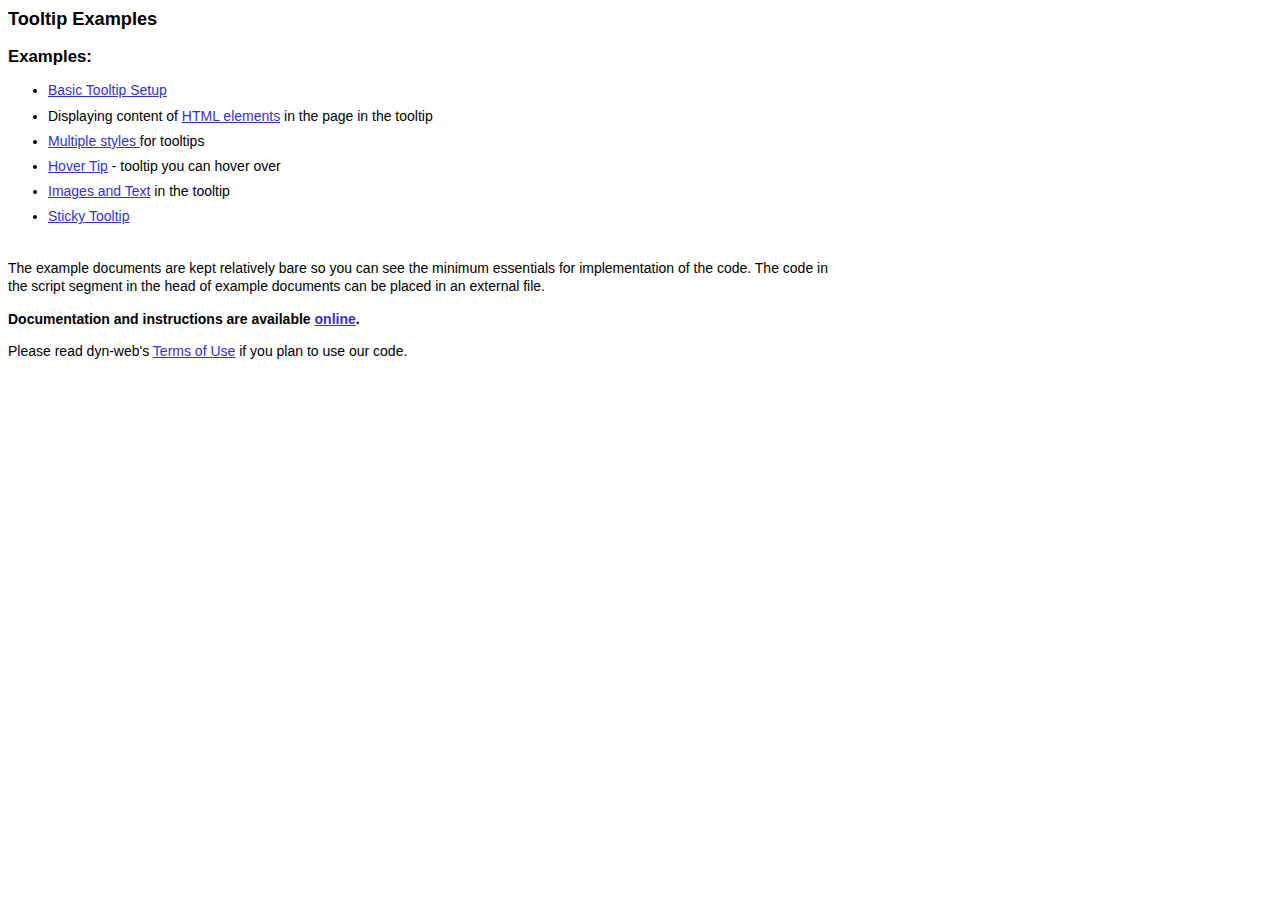
<file: monitoreo/dw_tooltips/index.html>
<html>
<head>
<title>Tooltip Examples</title>
<link rel="stylesheet" href="css/ex.css" type="text/css">
</head>
<body>
<h1>Tooltip Examples</h1>

<h2>Examples:</h2>

<ul>
    <li><a href="basic.html">Basic Tooltip Setup</a></li>
    <li>Displaying content of <a href="html_els.html">HTML elements</a> in the page in the tooltip </li>
    <li><a href="classes.html">Multiple styles </a> for tooltips</li>
    <li><a href="hover_tip.html">Hover Tip</a> - tooltip you can hover over </li>
    <li><a href="img_txt.html">Images and Text</a> in the tooltip </li>
    <li><a href="sticky.html">Sticky Tooltip</a></li>

</ul>

<p>The example documents are kept relatively bare so you can see the minimum essentials for implementation of the code. The code in the script segment in the head of example documents can be placed in an external file.</p>

<p><strong>Documentation and instructions are available <a href="http://www.dyn-web.com/code/tooltips/documentation.php">online</a>.</strong></p>

<p>Please read dyn-web's <a href="http://www.dyn-web.com/business/terms.php">Terms of Use</a> if you plan to use our code.</p>
</body>
</html>
</file>
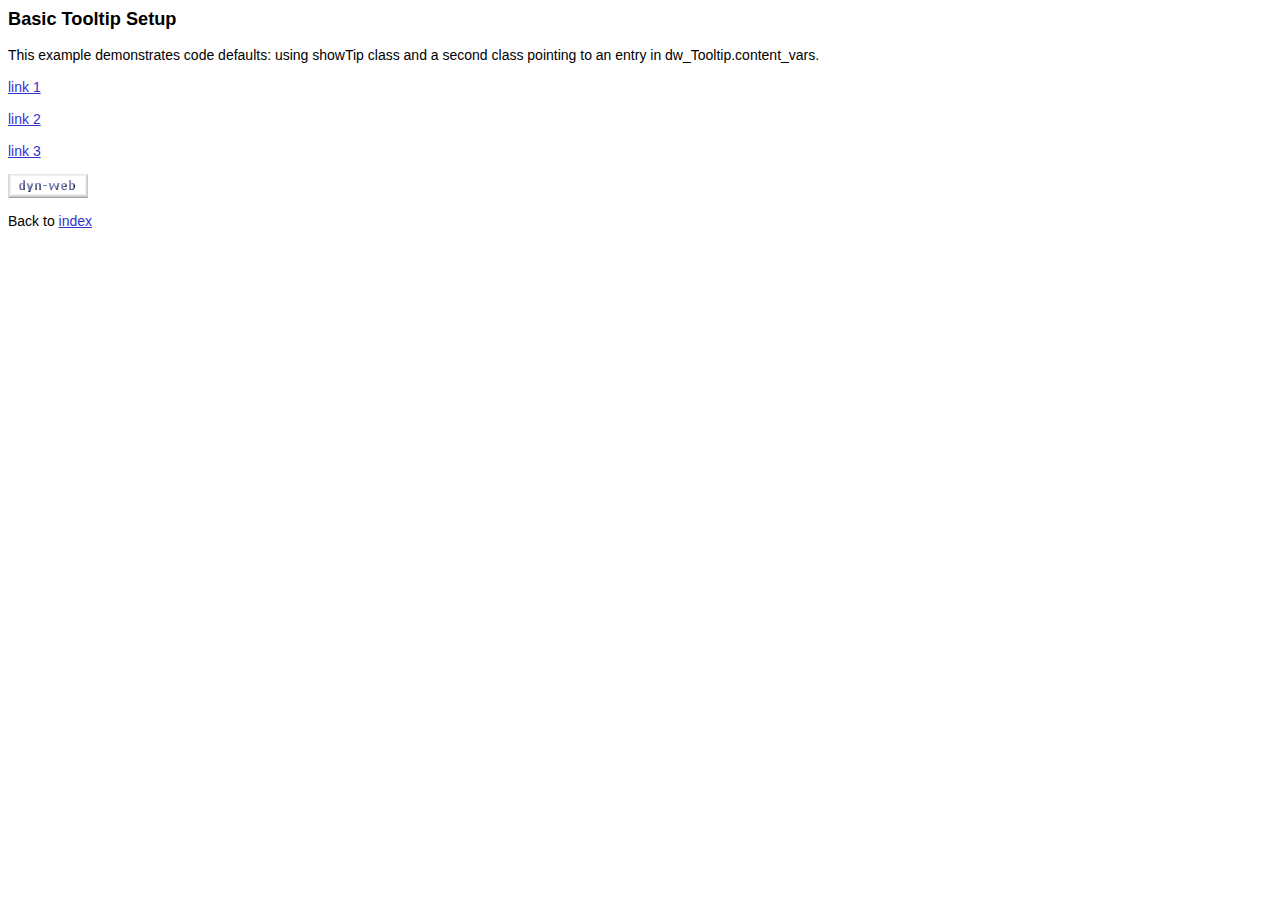
<file: monitoreo/dw_tooltips/basic.html>
<html>
<head>
<title>Demo</title>
<link rel="stylesheet" href="css/ex.css" type="text/css">
<style type="text/css">
div#tipDiv {
    color:#000; font-size:11px; line-height:1.2;
    background-color:#E1E5F1; border:1px solid #667295; 
    width:210px; padding:4px;
}
</style>
<script src="js/dw_event.js" type="text/javascript"></script>
<script src="js/dw_viewport.js" type="text/javascript"></script>
<script src="js/dw_tooltip.js" type="text/javascript"></script>
<script src="js/dw_tooltip_aux.js" type="text/javascript"></script>
<script type="text/javascript">

dw_Tooltip.content_vars = {
    L1: 'Some text in the tooltip for link 1',
    L2: 'The tooltip can contain <strong><em>Rich HTML</em></strong>',
    L3: '<div style="text-align:center"><img src="images/dot-com-btn.gif" /></div>',
    L4: 'You can have a tooltip pop up when hovering over an image too of course!'
}


</script>
</head>
<body>

<h1>Basic Tooltip Setup</h1>

<p>This example demonstrates code defaults: using showTip class and a second class pointing to an entry in dw_Tooltip.content_vars.</p>


<p><a href="#" class="showTip L1">link 1</a></p>
<p><a href="index.html" class="showTip L2">link 2</a></p>
<p><a href="index.html" class="showTip L3">link 3</a></p>
<p><a href="index.html" class="showTip L4"><img src="images/dw-btn.gif" alt="" border="0"></a></p>

<p>Back to <a href="index.html">index</a></p>
</body>
</html>
</file>
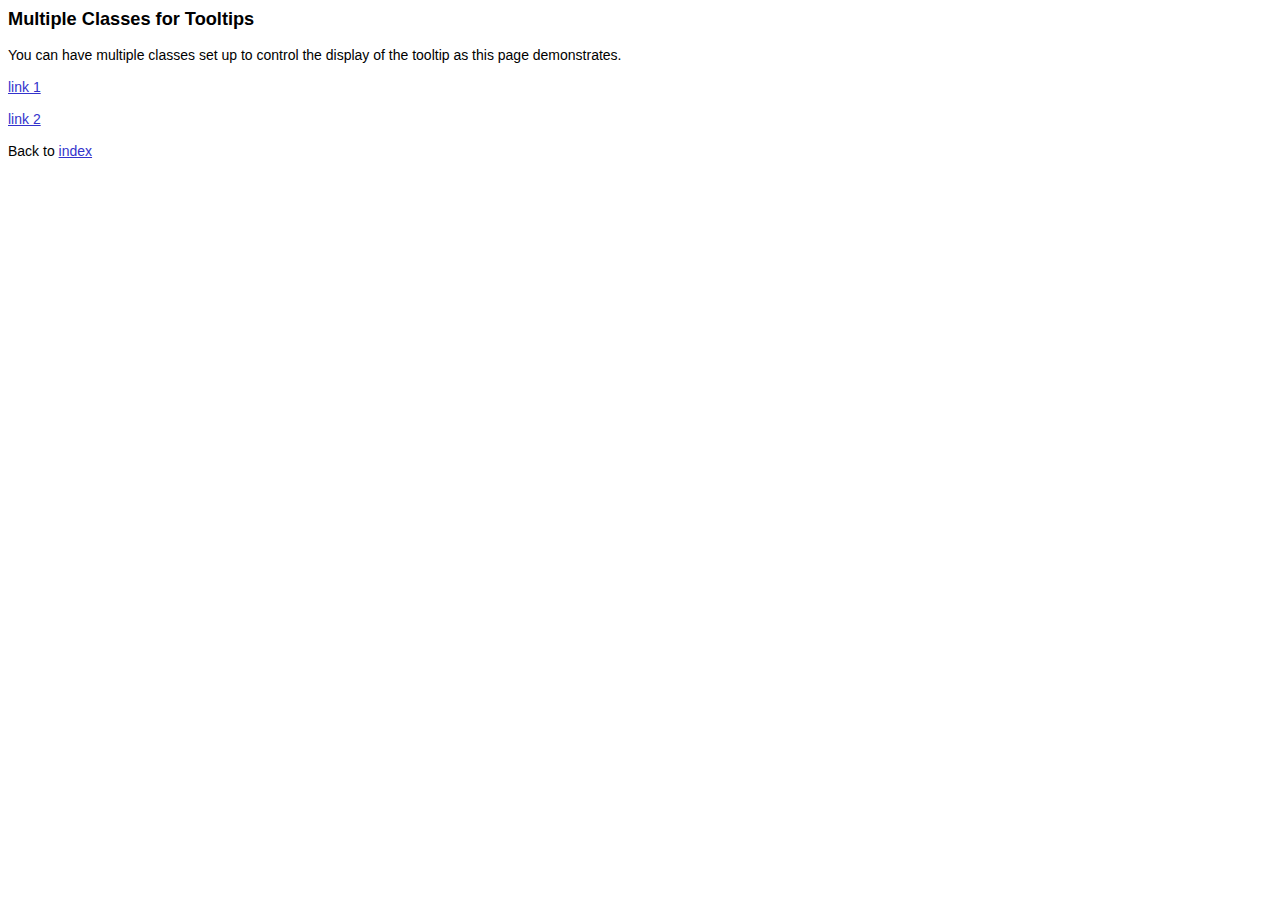
<file: monitoreo/dw_tooltips/classes.html>
<html>
<head>
<title>Demo</title>
<link rel="stylesheet" href="css/ex.css" type="text/css">
<style type="text/css">
/* 
 Example use of tooltip with multiple classes  
 Specifications common to all tooltips applied to div#tipDiv
 */
div#tipDiv { 
    padding:4px;
    font-size:11px; line-height:1.2;
}

/*  ie6 can't handle selectors like div#tipDiv.tooltip !   */

div.tooltip { 
    background-color:#E1E5F1; border:1px solid #667295; 
    width:250px; 
    }
    
div.tip2 {
    background-color:#000080; border:1px solid #eee; 
    width:150px; color:white;
    }
</style>
<script src="js/dw_event.js" type="text/javascript"></script>
<script src="js/dw_viewport.js" type="text/javascript"></script>
<script src="js/dw_tooltip.js" type="text/javascript"></script>
<script src="js/dw_tooltip_aux.js" type="text/javascript"></script>
<script type="text/javascript">

dw_Tooltip.defaultProps = {
    klass: 'tooltip'
}


dw_Tooltip.content_vars = {
    // When using the default class you can just assign a string for the content 
    L1: "Content for link 1 which uses default class (view source of page and documentation online.)",
    
    // When you want to use a class other than the default, assign the content to the content property as shown below 
    L2: {
        content: 'Content for link 2, which uses a different class',
        klass: 'tip2'
    }
}
</script>
</head>
<body>

<h1>Multiple Classes for Tooltips</h1>

<p>You can have multiple classes set up to control the display of the tooltip as this page demonstrates.  </p>

<p><a href="index.html" class="showTip L1">link 1</a></p>
<p><a href="index.html" class="showTip L2">link 2</a></p>

<p>Back to <a href="index.html">index</a></p>
</body>
</html>
</file>
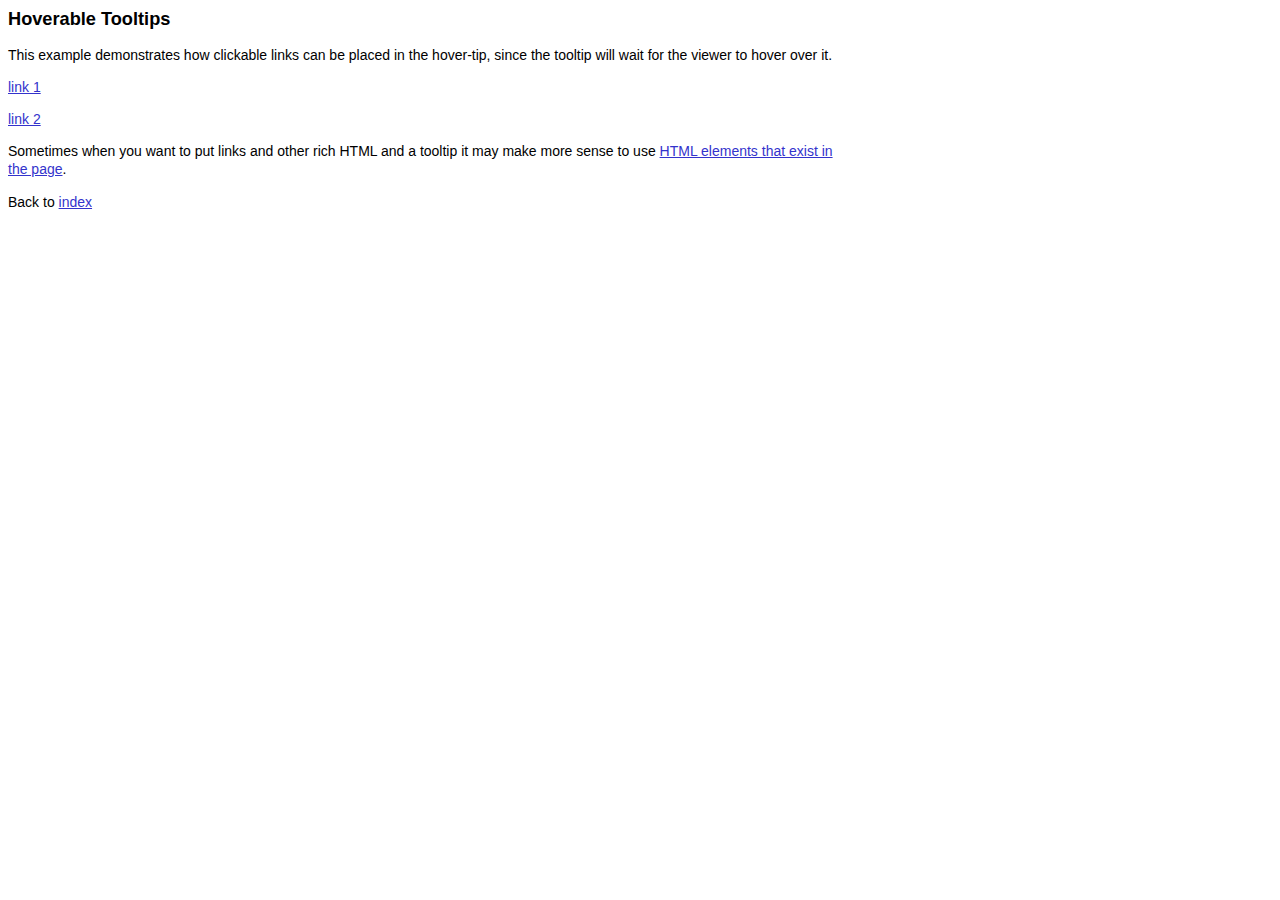
<file: monitoreo/dw_tooltips/hover_tip.html>
<html>
<head>
<title>Demo</title>
<link rel="stylesheet" href="css/ex.css" type="text/css">
<style type="text/css">
div#tipDiv {
    padding:4px;
    color:#000; font-size:11px; line-height:1.2;
    background-color:#E1E5F1; border:1px solid #667295; 
    width:250px; 
}
</style>
<script src="js/dw_event.js" type="text/javascript"></script>
<script src="js/dw_viewport.js" type="text/javascript"></script>
<script src="js/dw_tooltip.js" type="text/javascript"></script>
<script src="js/dw_tooltip_aux.js" type="text/javascript"></script>
<script type="text/javascript">

dw_Tooltip.defaultProps = {
    hoverable: true
}

dw_Tooltip.content_vars = {
    L1: '<a href="index.html">Clickable links</a> can be placed in the hover-tip, since the tooltip will wait for the viewer to hover over it.',
    L2: 'You could place the content for the hover tip in <a href="html_els.html">HTML elements</a> in the page.  All it takes to declare the tooltips hoverable is a property setting. See <a href="http://www.dyn-web.com/code/tooltips/documentation.php">documentation online.</a>'
}
</script>
</head>
<body>
<h1>Hoverable Tooltips</h1>

<p>This example demonstrates how clickable links can be placed in the hover-tip, since the tooltip will wait for the viewer to hover over it.</p>

<p><a href="index.html" class="showTip L1">link 1</a></p>
<p><a href="index.html" class="showTip L2">link 2</a></p>

<p>Sometimes when you want to put links and other rich HTML and a tooltip it may make more sense to use <a href="html_els.html">HTML elements that exist in the page</a>.</p>

<p>Back to <a href="index.html">index</a></p>
</body>
</html>
</file>
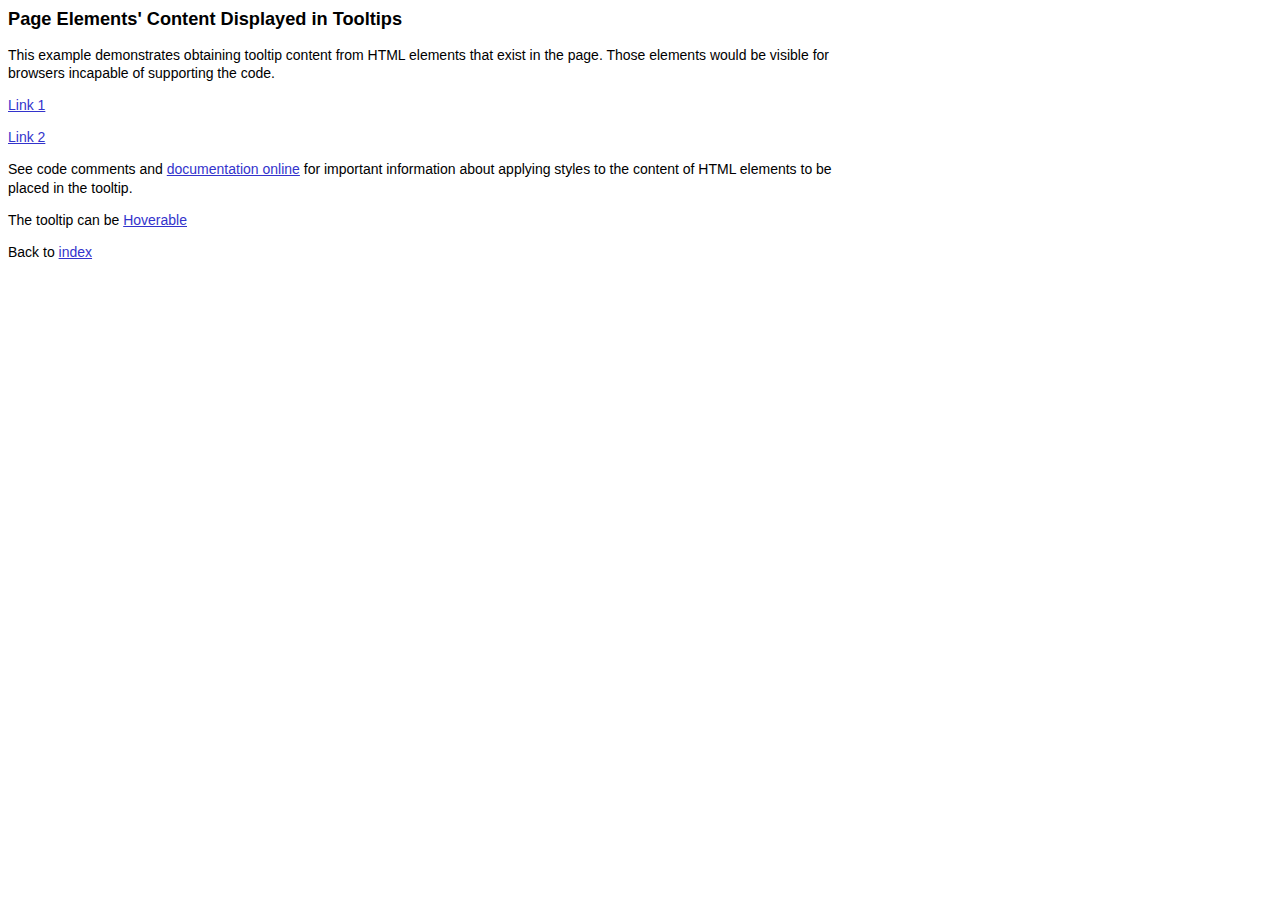
<file: monitoreo/dw_tooltips/html_els.html>
<html>
<head>
<title>Demo</title>
<link rel="stylesheet" href="css/ex.css" type="text/css">
<style type="text/css">
div#tipDiv {
    padding:4px;
    color:#000; font-size:11px; line-height:1.2;
    background-color:#E1E5F1; border:1px solid #667295; 
    width:210px; 
}

/* example demonstrating applying styles to 'tipContent' for tooltip display
i.e., div.tipContent ul wouldn't work (more info in online documentation) */
div#tipDiv ul.tipContentList {
    margin:0; padding:0; list-style:none;
}


</style>
<script src="js/dw_event.js" type="text/javascript"></script>
<script src="js/dw_viewport.js" type="text/javascript"></script>
<script src="js/dw_tooltip.js" type="text/javascript"></script>
<script src="js/dw_tooltip_aux.js" type="text/javascript"></script>
<script type="text/javascript">
dw_Tooltip.defaultProps = {
    content_source: 'class_id'
}

// Write style rule that hides elements with tipContent class for capable browsers 
dw_Tooltip.writeStyleRule();

</script>
</head>
<body>

<h1>Page Elements' Content Displayed in Tooltips </h1>

<p>This example demonstrates obtaining tooltip content from HTML elements that exist in the page.  Those elements would be visible for browsers incapable of supporting the code.</p>

<!-- Second class points to ID of the element to display when the link is hovered over  -->
<p><a href="index.html" class="showTip el">Link 1</a></p>
<p><a href="index.html" class="showTip el2">Link 2</a></p>

<p>See code comments and <a href="http://www.dyn-web.com/code/tooltips/documentation.php">documentation online</a> for important information about applying styles to the content of HTML elements to be placed in the tooltip. </p>

<p>The tooltip can be <a href="hover_tip.html">Hoverable</a></p>

<p>Back to <a href="index.html">index</a></p>


<!-- 
Assign tipContent class to elements for display in tooltips 

Note: styles attached to class tipContent won't have an effect inside the tooltip!
See styles in head (for tipContentList) 
-->
<div id="el" class="tipContent">
<ul class="tipContentList">
    <li>Lots of important stuff</li>
    <li>More great info ...</li>
    <li>Whatever you like</li>
</ul>
</div>

<p id="el2" class="tipContent">Place what ever you like here. See info online about styling this content.</p>
</body>
</html>
</file>
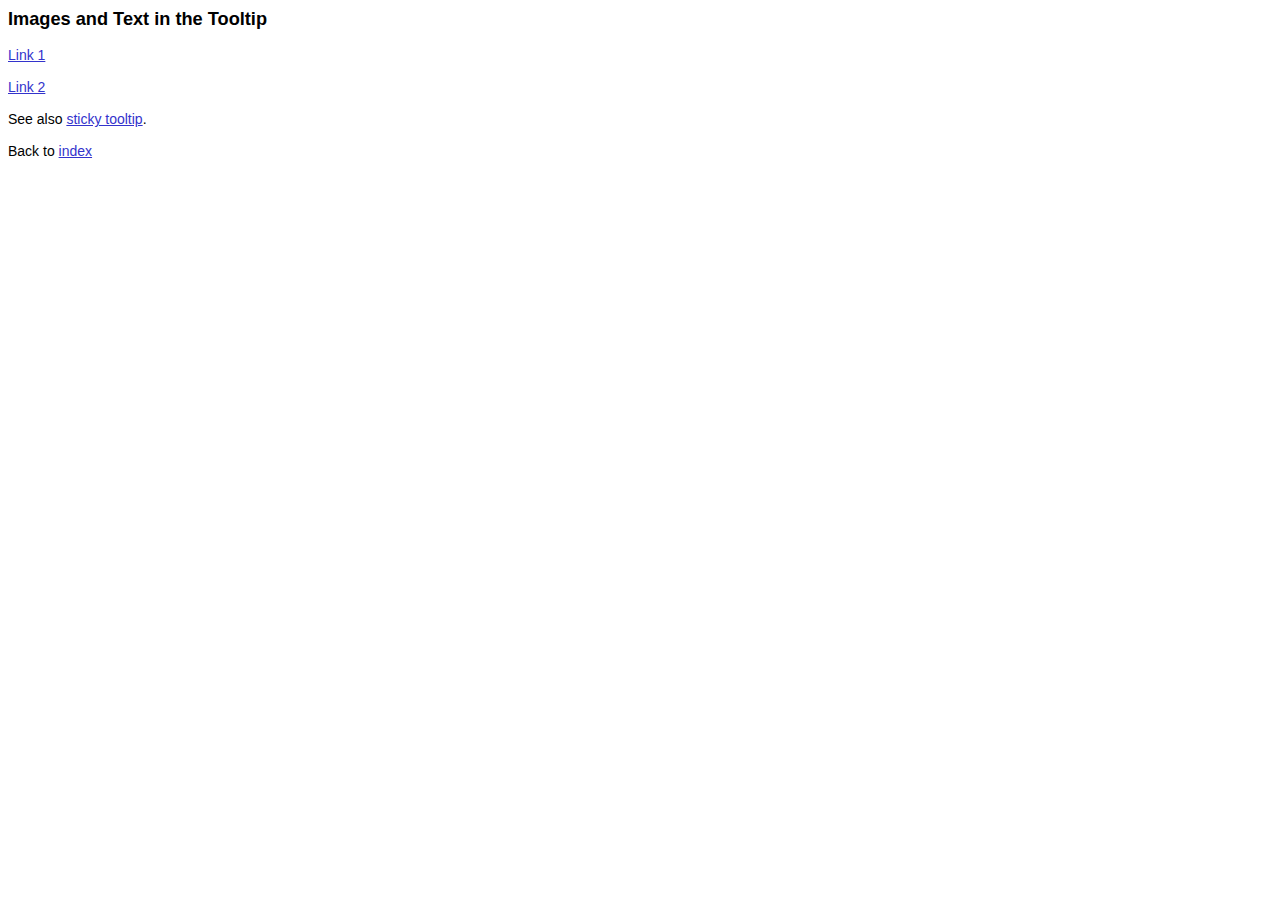
<file: monitoreo/dw_tooltips/img_txt.html>
<html>
<head>
<title>Demo</title>
<link rel="stylesheet" href="css/ex.css" type="text/css">
<style type="text/css">
div#tipDiv {
    padding:4px;
    color:#000; font-size:11px; 
    background-color:#E1E5F1; border:1px solid #667295; 
    width:200px; 
}

/* used in dw_Tooltip.wrapImageOverText */
div#tipDiv div.img { text-align:center }
div#tipDiv div.txt { text-align:center; margin-top:4px }


</style>
<script src="js/dw_event.js" type="text/javascript"></script>
<script src="js/dw_viewport.js" type="text/javascript"></script>
<script src="js/dw_tooltip.js" type="text/javascript"></script>
<script src="js/dw_tooltip_aux.js" type="text/javascript"></script>
<script type="text/javascript">

dw_Tooltip.defaultProps = {
    wrapFn: dw_Tooltip.wrapImageOverText
}

dw_Tooltip.content_vars = {
    L1: {
        img: 'images/dw-btn.gif',
        txt: 'dyn-web button',
        w: 100 // width
    },
    L2: {
        img: 'images/dot-com-btn.gif',
        txt: 'dyn-web.com button',
        w: 184
    }
}

</script>
</head>
<body>

<h1>Images and Text in the Tooltip</h1>


<p><a href="index.html" class="showTip L1">Link 1</a></p>
<p><a href="index.html" class="showTip L2">Link 2</a></p>


<p>See also <a href="sticky.html">sticky tooltip</a>. </p>

<p>Back to <a href="index.html">index</a></p>
</body>
</html>
</file>
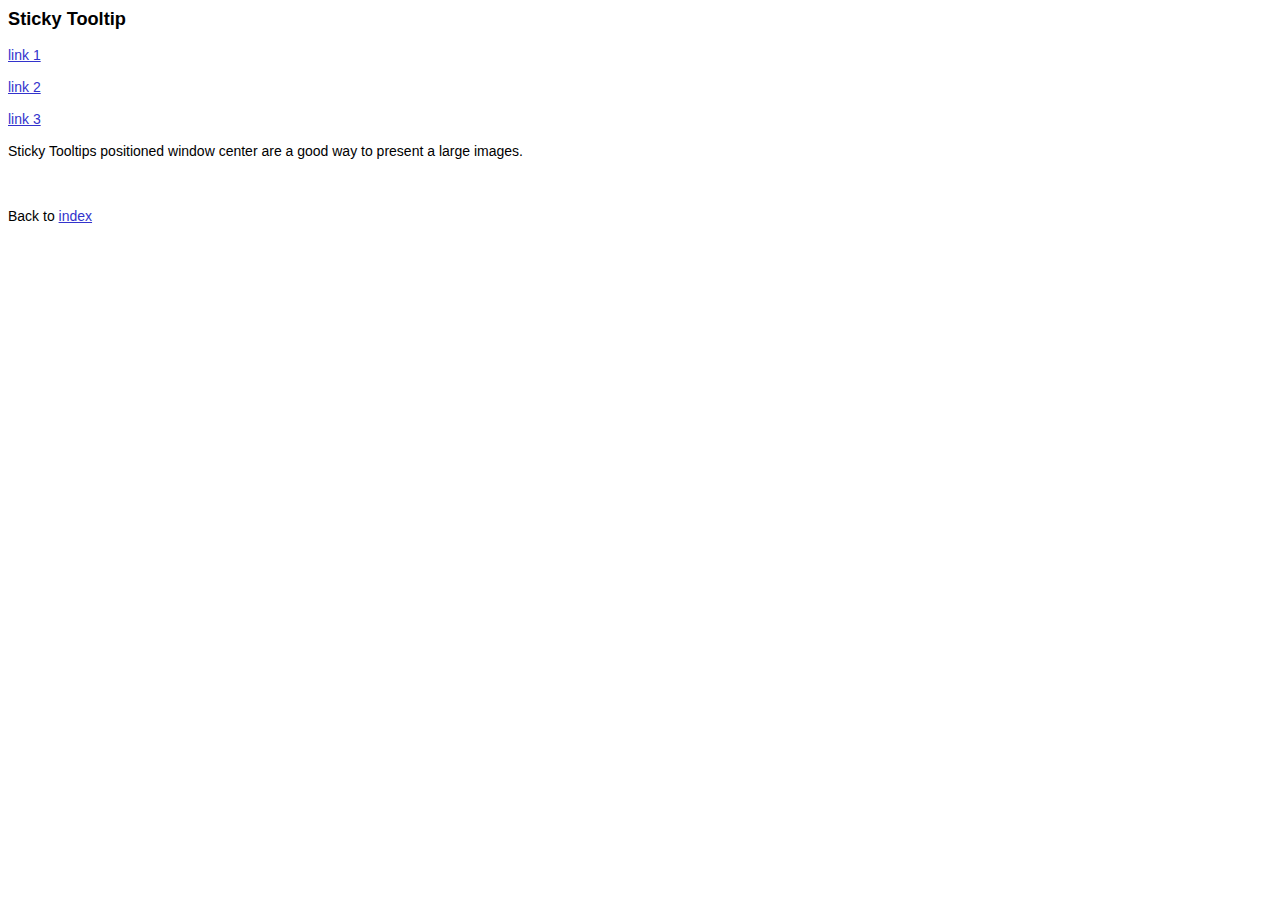
<file: monitoreo/dw_tooltips/sticky.html>
<html>
<head>
<title>Demo </title>
<link rel="stylesheet" href="css/ex.css" type="text/css">
<style type="text/css">

/* Padding not included here if using sticky close box  */
div#tipDiv {
    color:#000; font-size:11px; 
    background-color:#E1E5F1; border:1px solid #667295; 
    width:250px; 
}

/* styles for wrap functions  */
div#tipDiv .stickyBar {
    background-color:#0D2878; 
    }
    
div#tipDiv .stickyTitle {
    padding:0 0 2px 4px; color:#fff; font-size:14px;      
    }
div#tipDiv div.stickyContent {
    padding:4px;
    }
/* sticky with closeBox is in table */  
div#tipDiv td { font-size:11px; }


div#tipDiv div.img { text-align:center }
div#tipDiv div.txt {  }
</style>
<script src="js/dw_event.js" type="text/javascript"></script>
<script src="js/dw_viewport.js" type="text/javascript"></script>
<script src="js/dw_tooltip.js" type="text/javascript"></script>
<script src="js/dw_tooltip_aux.js" type="text/javascript"></script>
<script type="text/javascript">

dw_Tooltip.defaultProps = {
    sticky: true,
    showCloseBox: true,
    closeBoxImage: 'images/close.gif',
    positionFn: dw_Tooltip.positionWindowCenter
    
    // using other wrapFn's for each link (they can all do sticky with close box and caption too)
    // If all the tooltips use the same wrapFn, specify it here 
    //wrapFn: dw_Tooltip.wrapSticky (using wrapSticky directly doesn't allow other props like caption, width, etc.)
}

dw_Tooltip.content_vars = {
    L1: {
        str: 'Hello from link 1',
        w: 120,
        wrapFn: dw_Tooltip.wrapToWidth
    }, 
    L2: {
        caption: 'A Heron',
        img: 'images/heron.gif',
        txt: 'A heron image created from a character font.',
        wrapFn: dw_Tooltip.wrapTextByImage,
        w: 210
    }, 
    L3: {
        w: 100,
        h: 100,
        img: 'images/heron.gif',
        wrapFn: dw_Tooltip.wrapImageToWidth
    }
}


</script>
</head>
<body>


<h1>Sticky Tooltip</h1>



<p><a href="index.html" class="showTip L1">link 1</a></p>
<p><a href="index.html" class="showTip L2">link 2</a></p>
<p><a href="index.html" class="showTip L3">link 3</a></p>

<p>Sticky Tooltips positioned window center are a good way to present a large images.  </p>

<p>&nbsp;</p>
<p>Back to <a href="index.html">index</a></p>
</body>
</html>
</file>
<file: monitoreo/dw_tooltips/css/ex.css>
/* Styles not related to code  */

body, td { font: 14px/1.3 verdana, arial, helvetica, sans-serif; }
h1 { font-size:1.3em; }
h2 { font-size:1.2em; }

td { vertical-align:top; }
th {
    font-family: verdana, arial, helvetica, sans-serif;
    padding-bottom:4px; text-align:center;
    }

a:link { color:#33c; }    
a:visited { color:#339; }
ul { margin-bottom: 2.4em; }
ul li { margin-bottom:.5em; }
p { max-width: 60em; }
</file>
